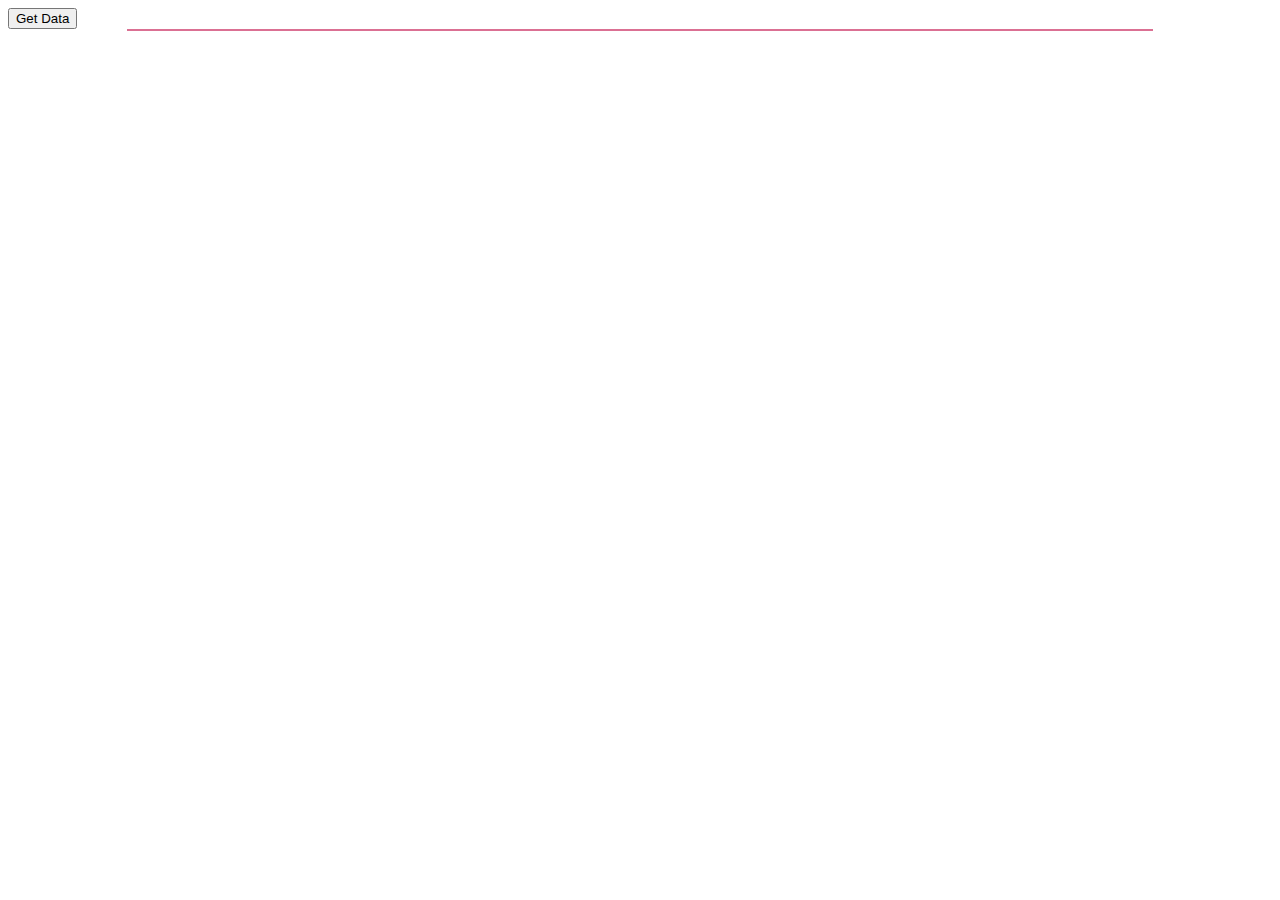
<file: lecture/index.html>
<!DOCTYPE html>
<html lang="en">

<head>
  <meta charset="UTF-8" />
  <meta http-equiv="X-UA-Compatible" content="IE=edge" />
  <meta name="viewport" content="width=device-width, initial-scale=1.0" />
  <title>Document</title>
  <link rel="stylesheet" href="./style.css">
</head>

<body>
  <button class="btn">Get Data</button>

  <div class="users">
    <!-- <div class="user-n"> 
        <h5>Michael Lawson</h5> 
        <a href="#">michael@gmail.com</a> 
        <br /> 
        <img 
          src="https://reqres.in/img/faces/7-image.jpg" 
          alt="user" 
          width="100" 
        /> 
      </div> -->
  </div>

  <script src="./app.js"></script>
</body>

</html>
</file>
<file: lecture/style.css>
.users { 
  width: 80vw; 
  margin: 0 auto; 
  border: 1px solid palevioletred; 
  display: flex; 
  align-items: center; 
  justify-content: space-around; 
  flex-wrap: wrap; 
  padding: 1-px; 
} 
 
.user-n { 
  width: 180px; 
  padding: 5px; 
  background-color: rgba(227, 227, 227); 
  border-radius: 15px; 
  text-align: center; 
}
</file>
